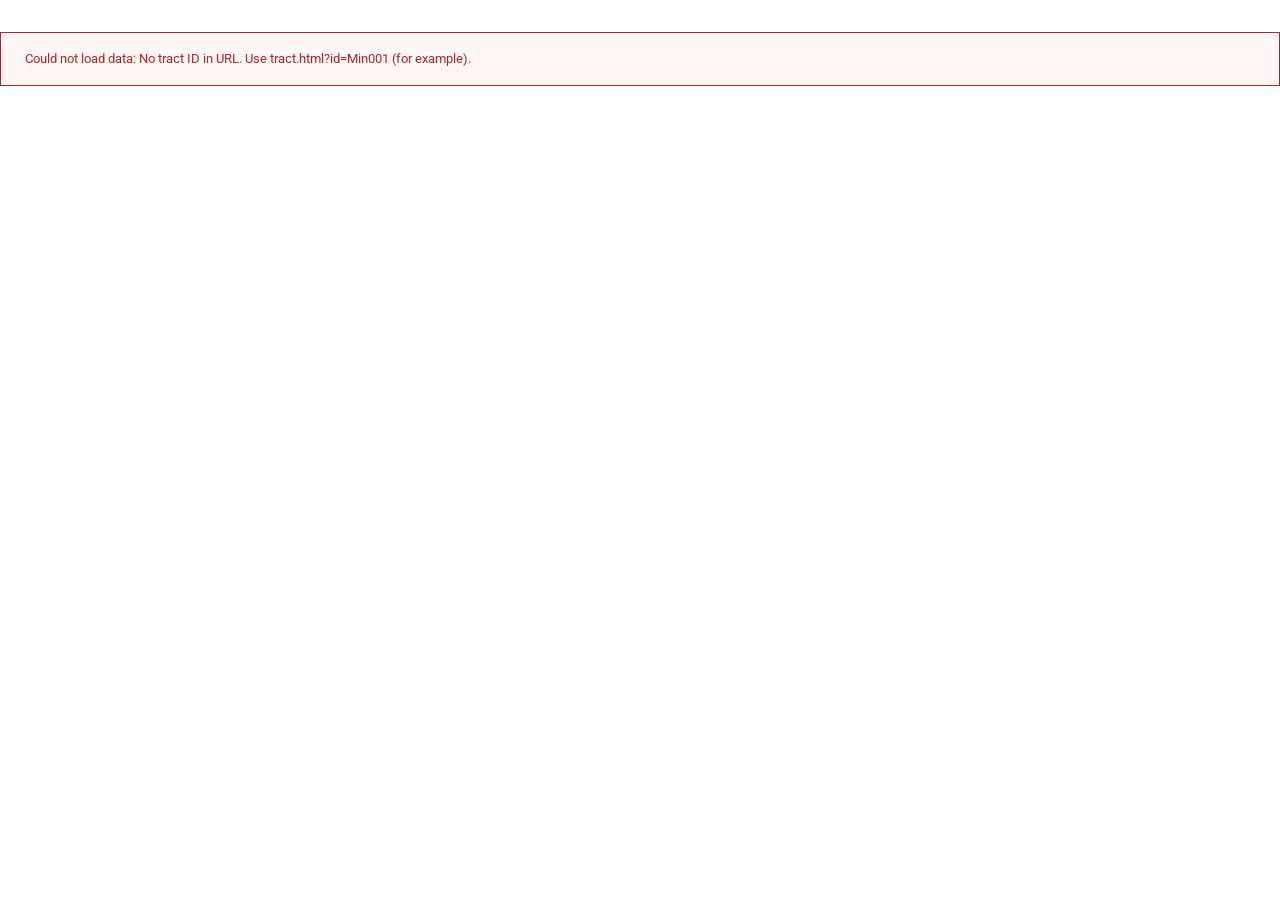
<file: site/tract.html>
<!doctype html>
<html lang="en">
<head>
  <meta charset="utf-8" />
  <meta name="viewport" content="width=device-width,initial-scale=1" />
  <title>Tract — WAB Package 1.0</title>
  <meta name="robots" content="noindex,nofollow" />
  <!-- Open Graph (LinkedIn, Facebook) -->
  <meta property="og:type" content="website" />
  <meta property="og:site_name" content="WAB Package 1.0" />
  <meta property="og:title" content="Tract Detail · WAB Package 1.0" />
  <meta property="og:description" content="A curated mineral and ORRI package across four Anadarko Basin counties — Caddo, Custer, Roger Mills, Washita. 87 tracts. Offered by GBK International Group and TPC Minerals." />
  <meta property="og:url" content="https://wab-version-ver-1.netlify.app/tract.html" />
  <meta property="og:image" content="https://wab-version-ver-1.netlify.app/assets/og-image.png?v=2026-05-22-27" />
  <meta property="og:image:secure_url" content="https://wab-version-ver-1.netlify.app/assets/og-image.png?v=2026-05-22-27" />
  <meta property="og:image:type" content="image/png" />
  <meta property="og:image:width" content="1200" />
  <meta property="og:image:height" content="630" />
  <meta property="og:image:alt" content="Oklahoma map highlighting the four counties in the WAB Package 1.0 footprint" />

  <!-- Twitter Card -->
  <meta name="twitter:card" content="summary_large_image" />
  <meta name="twitter:title" content="Tract Detail · WAB Package 1.0" />
  <meta name="twitter:description" content="A curated mineral and ORRI package across four Anadarko Basin counties — Caddo, Custer, Roger Mills, Washita. 87 tracts. Offered by GBK International Group and TPC Minerals." />
  <meta name="twitter:image" content="https://wab-version-ver-1.netlify.app/assets/og-image.png?v=2026-05-22-27" />
  <meta name="twitter:image:alt" content="Oklahoma map highlighting the four counties in the WAB Package 1.0 footprint" />

  <meta name="description" content="A curated mineral and ORRI package across four Anadarko Basin counties — Caddo, Custer, Roger Mills, Washita. 87 tracts. Offered by GBK International Group and TPC Minerals." />

  <link rel="preconnect" href="https://fonts.googleapis.com" />
  <link rel="preconnect" href="https://fonts.gstatic.com" crossorigin />
  <link rel="stylesheet" href="https://fonts.googleapis.com/css2?family=Roboto+Slab:wght@400;500;700&family=Roboto:wght@400;500;700&display=swap" />

  <link rel="stylesheet" href="styles.css?v=2026-05-22-27" />
</head>

<body data-page="tract">

  <header class="site-header">
    <div class="container site-header__inner">
      <div class="wordmark">
        <span class="wordmark__primary">Oklahoma Minerals</span>
        <span class="wordmark__secondary">WAB Package 1.0</span>
      </div>
      <nav class="site-nav" aria-label="Primary">
        <a href="index.html">Overview</a>
        <a href="map.html">Map</a>
        <a href="tracts.html">Tracts</a>
        <a href="activity.html">Activity</a>
        <a href="townships.html">Coverage</a>
        <a href="wells.html">Wells</a>
      </nav>
    </div>
  </header>

  <main>
    <!-- Tract header -->
    <section class="container hero hero--compact">
      <div class="hero__eyebrow" data-text="tract-eyebrow">Tract</div>
      <h1 class="hero__title hero__title--compact" data-text="tract-title">—</h1>
      <p class="hero__subtitle" data-text="tract-subtitle">—</p>
    </section>

    <!-- Tract summary metrics -->
    <section class="container section--tight">
      <div class="metrics tract-summary" data-tract-summary>
        <!-- populated by JS based on tract type -->
      </div>
    </section>

    <!-- Regulatory + documentation card -->
    <section class="container section--tight" data-regulatory-section hidden>
      <div class="section-heading">Regulatory &amp; documentation</div>
      <dl class="kv-card" data-regulatory-card>
        <!-- populated by JS -->
      </dl>
    </section>

    <!-- Cross-links: other tracts in same section -->
    <section class="container section--tight" data-cross-links-section hidden>
      <div class="section-heading">Other tracts in this section</div>
      <ul class="cross-link-list" data-cross-link-list></ul>
    </section>

    <!-- Activity: Wells -->
    <section class="container section--tight">
      <article class="activity-section">
        <div class="activity-section__header">
          <h2 class="activity-section__title">Wells <span class="activity-section__count" data-count="wells">0</span></h2>
        </div>
        <div class="activity-section__body" data-activity="wells">
          <p class="activity-section__empty">Loading…</p>
        </div>
      </article>
    </section>

    <!-- Activity: Permits -->
    <section class="container section--tight">
      <article class="activity-section">
        <div class="activity-section__header">
          <h2 class="activity-section__title">OCC / BLM permits <span class="activity-section__count" data-count="permits">0</span></h2>
        </div>
        <div class="activity-section__body" data-activity="permits">
          <p class="activity-section__empty">Loading…</p>
        </div>
      </article>
    </section>

    <!-- Activity: Completions -->
    <section class="container section--tight">
      <article class="activity-section">
        <div class="activity-section__header">
          <h2 class="activity-section__title">Completions <span class="activity-section__count" data-count="completions">0</span></h2>
        </div>
        <div class="activity-section__body" data-activity="completions">
          <p class="activity-section__empty">Loading…</p>
        </div>
      </article>
    </section>

    <!-- Activity: Production -->
    <section class="container section--tight">
      <article class="activity-section">
        <div class="activity-section__header">
          <h2 class="activity-section__title">Producing leases touching this section <span class="activity-section__count" data-count="production">0</span></h2>
        </div>
        <p class="activity-section__disclaimer">
          <em>Gross production from leases touching this section, not net to the tract owner. Decimal-interest math is out of scope for this data room.</em>
        </p>
        <div class="activity-section__body" data-activity="production">
          <p class="activity-section__empty">Loading…</p>
        </div>
      </article>
    </section>

    <!-- Activity: Leasing -->
    <section class="container section--tight">
      <article class="activity-section">
        <div class="activity-section__header">
          <h2 class="activity-section__title">Recent leasing activity <span class="activity-section__count" data-count="leasing">0</span></h2>
        </div>
        <div class="activity-section__body" data-activity="leasing">
          <p class="activity-section__empty">Loading…</p>
        </div>
      </article>
    </section>

    <!-- Activity: Regulatory -->
    <section class="container section--tight">
      <article class="activity-section">
        <div class="activity-section__header">
          <h2 class="activity-section__title">OCC regulatory activity <span class="activity-section__count" data-count="regulatory">0</span></h2>
        </div>
        <div class="activity-section__body" data-activity="regulatory">
          <p class="activity-section__empty">Loading…</p>
        </div>
      </article>
    </section>

    <!-- Back link -->
    <section class="container section--tight">
      <div class="cta-row">
        <a href="tracts.html" class="cta">&larr; Back to tract list</a>
      </div>
    </section>
  </main>

  <footer class="site-footer">
    <div class="container site-footer__row">
      <div class="site-footer__brand">
        GBK International Group, Ltd &middot; TPC Minerals, LLC
      </div>
      <div class="site-footer__meta">
        Data as of <span data-text="data-asof">—</span> &middot;
        Inventory: <span data-text="inventory-file">—</span> &middot;
        Oseberg: <span data-text="oseberg-folder">—</span>
      </div>
    </div>
  </footer>

  <script src="app.js?v=2026-05-22-27"></script>
  <script>
    if (window.wab) { window.wab.initTract(); }
  </script>
</body>
</html>
</file>
<file: site/styles.css>
/*
 * WAB Package 1.0 — front-end styles
 *
 * Plain CSS, no preprocessor, no compile step.
 * Palette: maroon accent (mirrors live oklahomaminerals.com brand thread)
 *          executed with restrained McKinsey-publication aesthetic.
 * See CLAUDE.md §8 for the design system.
 */

/* ------------------------------------------------------------------------- */
/* Design tokens                                                              */
/* ------------------------------------------------------------------------- */

:root {
  /* Palette */
  --color-maroon: #9b2c31;
  --color-maroon-dark: #7a2126;
  --color-bg: #ffffff;
  --color-bg-alt: #fafaf8;
  --color-text: #222222;
  --color-text-secondary: #54595f;
  --color-text-muted: #7a7a7a;
  --color-hairline: #e5e5e0;
  --color-hairline-strong: #c7c7c0;
  --color-up: #2f6e3f;
  --color-down: #9b2c31;
  --color-flat: #7a7a7a;

  /* Typography */
  --font-serif: "Roboto Slab", Georgia, "Times New Roman", serif;
  --font-sans: "Roboto", -apple-system, BlinkMacSystemFont, "Helvetica Neue",
    Arial, sans-serif;

  /* Spacing scale (8 px base, doubled) */
  --space-1: 4px;
  --space-2: 8px;
  --space-3: 16px;
  --space-4: 24px;
  --space-5: 32px;
  --space-6: 48px;
  --space-7: 64px;
  --space-8: 96px;

  /* Layout */
  --content-max: 1100px;
  --content-pad: var(--space-5);
}

/* ------------------------------------------------------------------------- */
/* Reset                                                                      */
/* ------------------------------------------------------------------------- */

*,
*::before,
*::after {
  box-sizing: border-box;
}

html {
  -webkit-text-size-adjust: 100%;
  text-rendering: optimizeLegibility;
}

body {
  margin: 0;
  font-family: var(--font-sans);
  font-size: 15px;
  line-height: 1.55;
  color: var(--color-text);
  background: var(--color-bg);
  font-variant-numeric: tabular-nums;
  -webkit-font-smoothing: antialiased;
  -moz-osx-font-smoothing: grayscale;
}

h1, h2, h3, h4, h5, h6 {
  margin: 0;
  font-family: var(--font-serif);
  font-weight: 500;
  line-height: 1.2;
  color: var(--color-text);
}

p {
  margin: 0;
}

a {
  color: var(--color-maroon);
  text-decoration: none;
  border-bottom: 1px solid transparent;
  transition: border-color 120ms ease-out;
}

a:hover {
  border-bottom-color: var(--color-maroon);
}

a:focus-visible {
  outline: 2px solid var(--color-maroon);
  outline-offset: 2px;
  border-radius: 1px;
}

button {
  font: inherit;
  cursor: pointer;
}

ul, ol {
  margin: 0;
  padding: 0;
  list-style: none;
}

/* ------------------------------------------------------------------------- */
/* Layout primitives                                                          */
/* ------------------------------------------------------------------------- */

.container {
  max-width: var(--content-max);
  margin: 0 auto;
  padding-left: var(--content-pad);
  padding-right: var(--content-pad);
}

/* Pages with wide data tables get a wider content area so the table can
   breathe without horizontal scroll. The hero subtitle has its own
   narrower max-width (760px) so the prose at the top of the page doesn't
   sprawl awkwardly when the container widens. */
[data-page="tracts"] .container,
[data-page="wells"] .container,
[data-page="activity"] .container {
  max-width: min(1400px, calc(100vw - 32px));
}

.section {
  padding-top: var(--space-7);
  padding-bottom: var(--space-7);
}

.section--tight {
  padding-top: var(--space-5);
  padding-bottom: var(--space-5);
}

.section--alt {
  background: var(--color-bg-alt);
  border-top: 1px solid var(--color-hairline);
  border-bottom: 1px solid var(--color-hairline);
}

/* ------------------------------------------------------------------------- */
/* Header / nav                                                               */
/* ------------------------------------------------------------------------- */

.site-header {
  border-bottom: 1px solid var(--color-maroon);
  background: var(--color-bg);
}

.site-header__inner {
  display: flex;
  align-items: baseline;
  justify-content: space-between;
  padding-top: var(--space-4);
  padding-bottom: var(--space-4);
  gap: var(--space-5);
  flex-wrap: wrap;
}

.wordmark {
  font-family: var(--font-serif);
  font-weight: 500;
  font-size: 18px;
  line-height: 1.1;
  letter-spacing: 0.02em;
  color: var(--color-text);
}

.wordmark__primary {
  text-transform: uppercase;
  letter-spacing: 0.14em;
  font-size: 13px;
  color: var(--color-text-secondary);
  display: block;
  font-weight: 400;
}

.wordmark__secondary {
  display: block;
  margin-top: 2px;
  font-size: 22px;
  font-weight: 700;
  color: var(--color-maroon);
  letter-spacing: 0.02em;
}

.site-nav {
  display: flex;
  gap: var(--space-5);
  font-size: 13px;
  text-transform: uppercase;
  letter-spacing: 0.12em;
}

.site-nav a {
  color: var(--color-text-secondary);
  font-weight: 500;
}

.site-nav a.is-current {
  color: var(--color-maroon);
  border-bottom: 1px solid var(--color-maroon);
}

/* ------------------------------------------------------------------------- */
/* Hero                                                                       */
/* ------------------------------------------------------------------------- */

.hero {
  padding-top: var(--space-7);
  padding-bottom: var(--space-6);
}

.hero__eyebrow {
  font-size: 11px;
  text-transform: uppercase;
  letter-spacing: 0.18em;
  color: var(--color-maroon);
  font-weight: 500;
  margin-bottom: var(--space-3);
}

.hero__title {
  font-size: 44px;
  font-weight: 500;
  letter-spacing: -0.01em;
  line-height: 1.1;
  margin-bottom: var(--space-3);
}

.hero__subtitle {
  font-family: var(--font-sans);
  font-size: 17px;
  color: var(--color-text-secondary);
  max-width: 760px;
  line-height: 1.6;
}

/* ------------------------------------------------------------------------- */
/* Big-number metrics                                                         */
/* ------------------------------------------------------------------------- */

.metrics {
  display: grid;
  grid-template-columns: repeat(6, 1fr);
  gap: var(--space-5) var(--space-4);
  align-items: start;
}

.metrics--five {
  grid-template-columns: repeat(5, 1fr);
}

@media (max-width: 900px) {
  .metrics,
  .metrics--five {
    grid-template-columns: repeat(3, 1fr);
  }
}

@media (max-width: 540px) {
  .metrics,
  .metrics--five {
    grid-template-columns: repeat(2, 1fr);
  }
}

.metric {
  padding-top: var(--space-3);
  border-top: 1px solid var(--color-maroon);
  display: flex;
  flex-direction: column;
  gap: var(--space-2);
}

.metric__value {
  font-family: var(--font-serif);
  font-size: 40px;
  font-weight: 500;
  line-height: 1;
  color: var(--color-text);
  display: block;
}

.metric__label {
  font-size: 10.5px;
  text-transform: uppercase;
  letter-spacing: 0.14em;
  color: var(--color-text-secondary);
  font-weight: 500;
}

.metric__sub {
  margin: var(--space-2) 0 0;
  padding-top: var(--space-2);
  border-top: 1px solid var(--color-hairline);
  display: flex;
  flex-direction: column;
  gap: 4px;
  font-size: 12px;
}

.metric__sub-row {
  display: flex;
  justify-content: space-between;
  align-items: baseline;
}

.metric__sub dt {
  text-transform: uppercase;
  letter-spacing: 0.1em;
  font-size: 10.5px;
  color: var(--color-text-secondary);
  font-weight: 500;
  margin: 0;
}

.metric__sub dd {
  margin: 0;
  font-variant-numeric: tabular-nums;
  font-weight: 500;
  color: var(--color-text);
}

/* ------------------------------------------------------------------------- */
/* Key investment highlights (4-card grid)                                    */
/* ------------------------------------------------------------------------- */

.highlights {
  display: grid;
  grid-template-columns: repeat(4, 1fr);
  gap: var(--space-4);
  align-items: stretch;
}

@media (max-width: 1024px) {
  .highlights {
    grid-template-columns: repeat(2, 1fr);
  }
}

@media (max-width: 540px) {
  .highlights {
    grid-template-columns: 1fr;
  }
}

.highlight-card {
  display: flex;
  flex-direction: column;
  gap: var(--space-3);
  padding: var(--space-4) var(--space-4) var(--space-4) var(--space-4);
  background: var(--color-bg);
  border: 1px solid var(--color-hairline);
  border-left: 3px solid var(--color-maroon);
}

.highlight-card__number {
  font-family: var(--font-sans);
  font-size: 11px;
  font-weight: 500;
  text-transform: uppercase;
  letter-spacing: 0.18em;
  color: var(--color-maroon);
  font-variant-numeric: tabular-nums;
}

.highlight-card__title {
  font-family: var(--font-serif);
  font-size: 17px;
  font-weight: 500;
  line-height: 1.25;
  color: var(--color-text);
  margin: 0;
}

.highlight-card__body {
  font-size: 14px;
  line-height: 1.6;
  color: var(--color-text-secondary);
  margin: 0;
}

.highlight-card__body strong {
  color: var(--color-text);
  font-weight: 500;
}

/* ------------------------------------------------------------------------- */
/* Section heading                                                            */
/* ------------------------------------------------------------------------- */

.section-heading {
  font-family: var(--font-sans);
  font-size: 11px;
  text-transform: uppercase;
  letter-spacing: 0.18em;
  color: var(--color-text-secondary);
  font-weight: 500;
  margin-bottom: var(--space-4);
  padding-bottom: var(--space-2);
  border-bottom: 1px solid var(--color-hairline);
}

/* ------------------------------------------------------------------------- */
/* Price block                                                                */
/* ------------------------------------------------------------------------- */

.price-block {
  display: grid;
  grid-template-columns: 1fr 1fr;
  gap: var(--space-5);
}

@media (max-width: 540px) {
  .price-block {
    grid-template-columns: 1fr;
  }
}

.price {
  border-top: 1px solid var(--color-maroon);
  padding-top: var(--space-3);
}

.price__commodity {
  font-size: 10.5px;
  text-transform: uppercase;
  letter-spacing: 0.14em;
  color: var(--color-text-secondary);
  font-weight: 500;
  margin-bottom: var(--space-2);
}

.price__close {
  font-family: var(--font-serif);
  font-size: 32px;
  font-weight: 500;
  letter-spacing: -0.01em;
  line-height: 1;
  margin-bottom: var(--space-2);
}

.price__unit {
  font-size: 12px;
  color: var(--color-text-muted);
  font-weight: 400;
  letter-spacing: 0;
  margin-left: var(--space-1);
}

.price__delta {
  font-size: 13px;
  font-weight: 500;
}

.price__delta.delta-up { color: var(--color-up); }
.price__delta.delta-down { color: var(--color-down); }
.price__delta.delta-flat { color: var(--color-flat); }

.price__asof {
  margin-top: var(--space-2);
  font-size: 11px;
  text-transform: uppercase;
  letter-spacing: 0.12em;
  color: var(--color-text-muted);
}

/* ------------------------------------------------------------------------- */
/* Activity summary                                                           */
/* ------------------------------------------------------------------------- */

.activity-grid {
  display: grid;
  grid-template-columns: repeat(4, 1fr);
  gap: var(--space-5) var(--space-4);
}

@media (max-width: 900px) {
  .activity-grid {
    grid-template-columns: repeat(2, 1fr);
  }
}

.activity-card {
  border-top: 1px solid var(--color-hairline-strong);
  padding-top: var(--space-3);
}

.activity-card__value {
  font-family: var(--font-serif);
  font-size: 32px;
  font-weight: 500;
  display: block;
  margin-bottom: var(--space-1);
}

.activity-card__label {
  font-size: 10.5px;
  text-transform: uppercase;
  letter-spacing: 0.14em;
  color: var(--color-text-secondary);
  font-weight: 500;
}

/* ------------------------------------------------------------------------- */
/* Process narrative                                                          */
/* ------------------------------------------------------------------------- */

.narrative {
  max-width: 760px;
  font-size: 16px;
  line-height: 1.7;
  color: var(--color-text);
}

.narrative p + p {
  margin-top: var(--space-3);
}

.cta-row {
  margin-top: var(--space-5);
  display: flex;
  gap: var(--space-4);
  flex-wrap: wrap;
}

.cta {
  display: inline-flex;
  align-items: center;
  font-family: var(--font-sans);
  font-size: 12px;
  text-transform: uppercase;
  letter-spacing: 0.18em;
  font-weight: 500;
  color: var(--color-maroon);
  padding: var(--space-3) var(--space-4);
  border: 1px solid var(--color-maroon);
  background: var(--color-bg);
  transition: background 120ms ease-out, color 120ms ease-out;
}

.cta:hover {
  background: var(--color-maroon);
  color: var(--color-bg);
  border-bottom-color: var(--color-maroon);
}

/* ------------------------------------------------------------------------- */
/* Footer                                                                     */
/* ------------------------------------------------------------------------- */

.site-footer {
  margin-top: var(--space-8);
  padding-top: var(--space-5);
  padding-bottom: var(--space-5);
  border-top: 1px solid var(--color-hairline);
  font-size: 12px;
  color: var(--color-text-muted);
}

.site-footer__row {
  display: flex;
  flex-wrap: wrap;
  gap: var(--space-5);
  justify-content: space-between;
  align-items: flex-start;
}

.site-footer__brand {
  font-family: var(--font-serif);
  font-weight: 500;
  color: var(--color-text-secondary);
}

.site-footer__meta {
  font-variant-numeric: tabular-nums;
}

.site-footer__meta span {
  color: var(--color-text);
  font-weight: 500;
}

/* ------------------------------------------------------------------------- */
/* Hero compact (for the Tracts page)                                         */
/* ------------------------------------------------------------------------- */

.hero--compact {
  padding-top: var(--space-6);
  padding-bottom: var(--space-4);
}

.hero__title--compact {
  font-size: 32px;
}

/* ------------------------------------------------------------------------- */
/* Filter bar                                                                 */
/* ------------------------------------------------------------------------- */

.filter-bar {
  display: flex;
  flex-wrap: wrap;
  gap: var(--space-3) var(--space-4);
  align-items: flex-end;
  padding-top: var(--space-3);
  padding-bottom: var(--space-3);
  border-top: 1px solid var(--color-hairline);
  border-bottom: 1px solid var(--color-hairline);
}

.filter-bar__field {
  display: flex;
  flex-direction: column;
  gap: 4px;
  min-width: 140px;
}

.filter-bar__field--search {
  flex: 1 1 240px;
  min-width: 200px;
}

.filter-bar__label {
  font-size: 10.5px;
  text-transform: uppercase;
  letter-spacing: 0.12em;
  color: var(--color-text-secondary);
  font-weight: 500;
}

.filter-bar select,
.filter-bar input[type="search"] {
  font: 14px var(--font-sans);
  color: var(--color-text);
  background: var(--color-bg);
  border: 1px solid var(--color-hairline-strong);
  padding: 8px 10px;
  border-radius: 0;
  appearance: none;
  -webkit-appearance: none;
  cursor: pointer;
  font-variant-numeric: tabular-nums;
}

.filter-bar input[type="search"] {
  cursor: text;
}

.filter-bar select:focus,
.filter-bar input[type="search"]:focus {
  outline: 2px solid var(--color-maroon);
  outline-offset: -1px;
}

.filter-bar select {
  background-image: url("data:image/svg+xml;utf8,<svg xmlns='http://www.w3.org/2000/svg' width='10' height='6' viewBox='0 0 10 6'><path d='M0 0l5 6 5-6z' fill='%239b2c31'/></svg>");
  background-repeat: no-repeat;
  background-position: right 10px center;
  padding-right: 28px;
}

.filter-bar__reset {
  font: 12px var(--font-sans);
  text-transform: uppercase;
  letter-spacing: 0.14em;
  color: var(--color-text-secondary);
  background: transparent;
  border: 1px solid var(--color-hairline-strong);
  padding: 9px 14px;
  cursor: pointer;
  transition: color 120ms ease-out, border-color 120ms ease-out;
}

.filter-bar__field--toggle {
  align-self: flex-end;
}

.toggle {
  display: inline-flex;
  align-items: center;
  gap: var(--space-2);
  font-size: 13px;
  color: var(--color-text);
  border: 1px solid var(--color-hairline-strong);
  padding: 8px 12px;
  cursor: pointer;
  user-select: none;
}

.toggle input[type="checkbox"] {
  appearance: none;
  -webkit-appearance: none;
  width: 14px;
  height: 14px;
  border: 1px solid var(--color-hairline-strong);
  background: var(--color-bg);
  cursor: pointer;
  flex-shrink: 0;
  position: relative;
}

.toggle input[type="checkbox"]:checked {
  background: var(--color-maroon);
  border-color: var(--color-maroon);
}

.toggle input[type="checkbox"]:checked::after {
  content: "";
  position: absolute;
  left: 3px;
  top: 0;
  width: 4px;
  height: 8px;
  border: solid white;
  border-width: 0 2px 2px 0;
  transform: rotate(45deg);
}

.loading-note {
  margin: var(--space-3) 0 0;
  font-size: 12px;
  color: var(--color-text-muted);
  font-style: italic;
}

.filter-bar__reset:hover {
  color: var(--color-maroon);
  border-color: var(--color-maroon);
}

/* Primary action sitting next to Reset — same outline metric as the reset
   button, but in maroon to signal "this is the useful affordance here." */
.filter-bar__download {
  font: 12px var(--font-sans);
  text-transform: uppercase;
  letter-spacing: 0.14em;
  color: var(--color-maroon);
  background: var(--color-bg);
  border: 1px solid var(--color-maroon);
  padding: 9px 14px;
  cursor: pointer;
  display: inline-flex;
  align-items: center;
  gap: 8px;
  transition: background 120ms ease-out, color 120ms ease-out;
  font-weight: 500;
}

.filter-bar__download:hover,
.filter-bar__download:focus-visible {
  background: var(--color-maroon);
  color: var(--color-bg);
  outline: none;
}

.filter-bar__download:disabled {
  opacity: 0.4;
  cursor: not-allowed;
  background: var(--color-bg);
  color: var(--color-maroon);
}

.filter-bar__download-icon {
  font-size: 14px;
  line-height: 1;
  letter-spacing: 0;
}

.filter-bar__download-count {
  font-weight: 400;
  letter-spacing: 0;
  text-transform: none;
  font-size: 11px;
  opacity: 0.8;
}

.filter-bar__download-count:empty {
  display: none;
}

/* ------------------------------------------------------------------------- */
/* Orientation charts (tracts page)                                           */
/* ------------------------------------------------------------------------- */

.charts-row {
  display: grid;
  grid-template-columns: repeat(3, 1fr);
  gap: var(--space-4);
  margin-top: var(--space-4);
}

@media (max-width: 900px) {
  .charts-row {
    grid-template-columns: 1fr;
  }
}

.chart-card {
  border: 1px solid var(--color-hairline);
  border-top: 2px solid var(--color-maroon);
  padding: var(--space-4);
  background: var(--color-bg);
}

.chart-card__title {
  font-family: var(--font-sans);
  font-size: 11px;
  text-transform: uppercase;
  letter-spacing: 0.14em;
  color: var(--color-text-secondary);
  margin-bottom: var(--space-3);
  font-weight: 500;
}

.chart-card__canvas-wrap {
  position: relative;
  height: 260px;
}

.chart-card__canvas-wrap--donut {
  /* Add center label space; the donut leaves a hole in the middle */
}

.donut-center {
  position: absolute;
  inset: 0;
  display: flex;
  flex-direction: column;
  align-items: center;
  justify-content: center;
  pointer-events: none;
  text-align: center;
}

.donut-center__value {
  font-family: var(--font-serif);
  font-size: 24px;
  font-weight: 500;
  line-height: 1;
  color: var(--color-text);
  font-variant-numeric: tabular-nums;
}

.donut-center__label {
  font-size: 10px;
  text-transform: uppercase;
  letter-spacing: 0.12em;
  color: var(--color-text-secondary);
  font-weight: 500;
  margin-top: 4px;
}

/* ------------------------------------------------------------------------- */
/* Data table                                                                 */
/* ------------------------------------------------------------------------- */

.tracts-section {
  padding-top: var(--space-4);
  padding-bottom: var(--space-7);
}

.table-wrap {
  overflow-x: auto;
  margin-top: var(--space-4);
}

.data-table {
  width: 100%;
  border-collapse: collapse;
  font-size: 12px;
  font-variant-numeric: tabular-nums;
}

.data-table thead th {
  font-family: var(--font-sans);
  font-size: 10px;
  font-weight: 500;
  text-transform: uppercase;
  letter-spacing: 0.1em;
  color: var(--color-text-secondary);
  text-align: left;
  padding: var(--space-3) 10px var(--space-2);
  border-bottom: 1px solid var(--color-maroon);
  white-space: nowrap;
  vertical-align: bottom;
}

.data-table__th--num {
  text-align: right;
}

.data-table__th--sortable {
  cursor: pointer;
  user-select: none;
  position: relative;
}

.data-table__th--sortable:hover {
  color: var(--color-maroon);
}

.data-table__th--sortable::after {
  content: "";
  display: inline-block;
  width: 0;
  height: 0;
  margin-left: 6px;
  border-left: 4px solid transparent;
  border-right: 4px solid transparent;
  opacity: 0;
  vertical-align: middle;
}

.data-table__th--sortable.is-sorted-asc::after {
  border-bottom: 5px solid var(--color-maroon);
  opacity: 1;
}

.data-table__th--sortable.is-sorted-desc::after {
  border-top: 5px solid var(--color-maroon);
  opacity: 1;
}

.data-table tbody td {
  padding: 10px 10px;
  border-bottom: 1px solid var(--color-hairline);
  vertical-align: top;
  color: var(--color-text);
  font-weight: 400;
}

.data-table tbody tr:hover td {
  background: var(--color-bg-alt);
}

.data-table__cell--num {
  text-align: right;
  white-space: nowrap;
}

.data-table__cell--id {
  font-weight: 500;
  white-space: nowrap;
}

.data-table__cell--id a {
  color: var(--color-maroon);
  border-bottom: 1px solid transparent;
}

.data-table__cell--id a:hover {
  border-bottom-color: var(--color-maroon);
}

.data-table__cell--str {
  font-variant-numeric: tabular-nums;
  white-space: nowrap;
  color: var(--color-text);
}

.data-table__cell--muted {
  color: var(--color-text-muted);
}

.data-table__cell--subline {
  font-size: 10px;
  color: var(--color-text-muted);
  font-weight: 400;
  margin-top: 2px;
  letter-spacing: 0.02em;
}

.data-table__cell--notes {
  font-size: 11px;
  color: var(--color-text-secondary);
  max-width: 260px;
  min-width: 160px;
  white-space: normal;
  line-height: 1.4;
}

/* ------------------------------------------------------------------------- */
/* REG badge (small inline indicator next to status pill on tracts list)      */
/* ------------------------------------------------------------------------- */

.data-table__cell--status {
  white-space: nowrap;
}

.pill-link {
  border-bottom: none !important;
  display: inline-block;
  vertical-align: middle;
}

.pill-link:hover .pill {
  background: var(--color-maroon);
  color: var(--color-bg);
}

.reg-badge {
  display: inline-block;
  margin-left: var(--space-2);
  font-family: var(--font-sans);
  font-size: 10px;
  font-weight: 500;
  letter-spacing: 0.02em;
  padding: 2px 6px;
  border: 1px solid var(--color-maroon);
  color: var(--color-maroon);
  text-decoration: none;
  vertical-align: middle;
  background: var(--color-bg);
  white-space: nowrap;
}

a.reg-badge {
  cursor: pointer;
  border-bottom: 1px solid var(--color-maroon);
}

a.reg-badge:hover {
  background: var(--color-maroon);
  color: var(--color-bg);
}

.reg-badge__arrow {
  display: inline-block;
  margin-left: 3px;
  font-weight: 400;
}

/* Tract-detail "Regulatory & documentation" key-value card */
.kv-card {
  display: grid;
  grid-template-columns: auto 1fr;
  gap: var(--space-2) var(--space-4);
  margin: 0;
  padding: var(--space-4);
  border: 1px solid var(--color-hairline);
  border-left: 3px solid var(--color-maroon);
  background: var(--color-bg);
  align-items: baseline;
}

.kv-card dt {
  font-size: 10.5px;
  text-transform: uppercase;
  letter-spacing: 0.14em;
  color: var(--color-text-secondary);
  font-weight: 500;
  margin: 0;
  white-space: nowrap;
}

.kv-card dd {
  margin: 0;
  font-size: 14px;
  color: var(--color-text);
  line-height: 1.5;
}

/* ------------------------------------------------------------------------- */
/* Status pills (monochrome outline per CLAUDE.md §8)                          */
/* ------------------------------------------------------------------------- */

.pill {
  display: inline-block;
  font-family: var(--font-sans);
  font-size: 10.5px;
  text-transform: uppercase;
  letter-spacing: 0.1em;
  font-weight: 500;
  padding: 2px 8px;
  border: 1px solid currentColor;
  background: transparent;
  border-radius: 9999px;
  white-space: nowrap;
}

.pill--hbp,
.pill--leased {
  color: var(--color-up);   /* productive / committed = green-ish */
}

.pill--non-producing,
.pill--pending {
  color: var(--color-maroon);  /* attention / activity-pending = maroon */
}

.pill--open {
  color: var(--color-text-secondary);  /* available = neutral */
}

.pill--other {
  color: var(--color-text-muted);
}

/* ------------------------------------------------------------------------- */
/* Empty state                                                                */
/* ------------------------------------------------------------------------- */

.empty-state {
  padding: var(--space-7) var(--space-4);
  text-align: center;
  font-size: 14px;
  color: var(--color-text-muted);
  border-top: 1px solid var(--color-hairline);
  border-bottom: 1px solid var(--color-hairline);
}

/* ------------------------------------------------------------------------- */
/* Tract detail page                                                          */
/* ------------------------------------------------------------------------- */

.tract-summary {
  /* Same as .metrics, but auto-flowing — number of fields varies by type */
  display: grid;
  grid-template-columns: repeat(auto-fit, minmax(140px, 1fr));
  gap: var(--space-5) var(--space-4);
  align-items: start;
}

.cross-link-list {
  list-style: none;
  margin: 0;
  padding: 0;
  display: flex;
  flex-direction: column;
  gap: var(--space-2);
  font-size: 14px;
}

.cross-link-list li {
  display: flex;
  align-items: baseline;
  gap: var(--space-3);
  padding: var(--space-2) 0;
  border-bottom: 1px solid var(--color-hairline);
}

.cross-link-list li:last-child {
  border-bottom: none;
}

.cross-link-list__id {
  font-weight: 500;
  color: var(--color-maroon);
  min-width: 70px;
}

.cross-link-list__id a {
  color: var(--color-maroon);
  border-bottom: 1px solid transparent;
}

.cross-link-list__id a:hover {
  border-bottom-color: var(--color-maroon);
}

.cross-link-list__detail {
  color: var(--color-text-secondary);
  font-size: 13px;
}

/* Activity sections */

.activity-section {
  margin-top: var(--space-6);
}

.activity-section__header {
  display: flex;
  align-items: baseline;
  justify-content: space-between;
  border-bottom: 1px solid var(--color-maroon);
  padding-bottom: var(--space-2);
  margin-bottom: var(--space-4);
}

.activity-section__title {
  font-family: var(--font-sans);
  font-size: 13px;
  text-transform: uppercase;
  letter-spacing: 0.16em;
  color: var(--color-text);
  font-weight: 500;
  margin: 0;
}

.activity-section__count {
  display: inline-block;
  margin-left: var(--space-2);
  font-variant-numeric: tabular-nums;
  color: var(--color-maroon);
  font-weight: 500;
}

.activity-section__empty {
  margin: 0;
  padding: var(--space-3) 0;
  color: var(--color-text-muted);
  font-size: 14px;
  font-style: italic;
}

.activity-section__disclaimer {
  margin: 0 0 var(--space-4) 0;
  color: var(--color-text-muted);
  font-size: 12px;
}

.activity-section__show-all {
  margin-top: var(--space-3);
  background: transparent;
  border: none;
  padding: var(--space-2) 0;
  font-family: var(--font-sans);
  font-size: 11px;
  text-transform: uppercase;
  letter-spacing: 0.14em;
  font-weight: 500;
  color: var(--color-maroon);
  cursor: pointer;
}

.activity-section__show-all:hover {
  border-bottom: 1px solid var(--color-maroon);
}

/* Lock icon for "requires login" Oseberg URLs */
.lock-icon {
  display: inline-block;
  width: 10px;
  height: 12px;
  margin-left: 4px;
  vertical-align: -1px;
  fill: var(--color-text-muted);
}

/* Outgoing-link arrow */
.ext-arrow {
  display: inline-block;
  margin-left: 3px;
  color: var(--color-maroon);
}

/* Production summary cards */

.production-cards {
  display: grid;
  grid-template-columns: repeat(auto-fit, minmax(320px, 1fr));
  gap: var(--space-4);
}

.production-card {
  border: 1px solid var(--color-hairline);
  border-top: 2px solid var(--color-maroon);
  padding: var(--space-4);
  background: var(--color-bg);
}

.production-card__header {
  display: flex;
  align-items: baseline;
  justify-content: space-between;
  gap: var(--space-3);
  margin-bottom: var(--space-3);
}

.production-card__title {
  font-family: var(--font-serif);
  font-size: 18px;
  font-weight: 500;
  line-height: 1.2;
  margin: 0;
}

.production-card__operator {
  margin-top: 2px;
  font-size: 12px;
  color: var(--color-text-secondary);
  font-weight: 400;
}

.production-card__big {
  display: grid;
  grid-template-columns: 1fr 1fr;
  gap: var(--space-3) var(--space-4);
  padding: var(--space-3) 0;
  border-top: 1px solid var(--color-hairline);
}

.production-card__big-value {
  font-family: var(--font-serif);
  font-size: 22px;
  font-weight: 500;
  line-height: 1.1;
  font-variant-numeric: tabular-nums;
  display: block;
  margin-bottom: 2px;
}

.production-card__big-label {
  font-size: 10.5px;
  text-transform: uppercase;
  letter-spacing: 0.12em;
  color: var(--color-text-secondary);
  font-weight: 500;
}

.production-card__rows {
  padding-top: var(--space-3);
  border-top: 1px solid var(--color-hairline);
  display: flex;
  flex-direction: column;
  gap: 4px;
  font-size: 13px;
}

.production-card__row {
  display: flex;
  justify-content: space-between;
  align-items: baseline;
}

.production-card__row dt {
  text-transform: uppercase;
  letter-spacing: 0.08em;
  font-size: 10.5px;
  color: var(--color-text-secondary);
  font-weight: 500;
  margin: 0;
}

.production-card__row dd {
  margin: 0;
  font-variant-numeric: tabular-nums;
  color: var(--color-text);
  font-weight: 500;
}

/* ------------------------------------------------------------------------- */
/* Township coverage grid (townships.html)                                    */
/* ------------------------------------------------------------------------- */

.townships-section {
  padding-bottom: var(--space-7);
}

.townships-legend {
  display: flex;
  flex-wrap: wrap;
  gap: var(--space-3) var(--space-4);
  align-items: center;
  font-size: 11.5px;
  color: var(--color-text-secondary);
  padding: var(--space-3) 0;
  margin-bottom: var(--space-4);
  border-top: 1px solid var(--color-hairline);
  border-bottom: 1px solid var(--color-hairline);
}

.leg-swatch {
  display: inline-block;
  width: 14px;
  height: 14px;
  border: 1px solid var(--color-hairline-strong);
  margin-right: 6px;
  vertical-align: middle;
}

.leg-swatch--hbp           { background: var(--color-up); border-color: var(--color-up); }
.leg-swatch--leased        { background: #abc8b1; border-color: #abc8b1; }
.leg-swatch--non-producing { background: var(--color-maroon); border-color: var(--color-maroon); }
.leg-swatch--open          { background: var(--color-gray, var(--color-hairline-strong)); border-color: var(--color-text-muted); }
.leg-swatch--empty         { background: var(--color-bg); border-color: var(--color-hairline); }
.leg-swatch--reg-marker    {
  background: var(--color-bg);
  border-color: var(--color-hairline);
  position: relative;
}
.leg-swatch--reg-marker::after {
  content: "";
  position: absolute;
  top: 0;
  right: 0;
  width: 5px;
  height: 5px;
  background: var(--color-maroon);
}

/* Townships grid — multiple township blocks arranged in a responsive grid */
.townships-grid {
  display: grid;
  grid-template-columns: repeat(auto-fill, minmax(280px, 1fr));
  gap: var(--space-5);
}

.township-card {
  border: 1px solid var(--color-hairline);
  border-top: 2px solid var(--color-maroon);
  padding: var(--space-4);
  background: var(--color-bg);
  display: flex;
  flex-direction: column;
  gap: var(--space-3);
}

.township-card__header {
  display: flex;
  align-items: baseline;
  justify-content: space-between;
  gap: var(--space-2);
}

.township-card__title {
  font-family: var(--font-serif);
  font-size: 17px;
  font-weight: 500;
  line-height: 1.2;
  color: var(--color-text);
  margin: 0;
}

.township-card__county {
  font-size: 11px;
  text-transform: uppercase;
  letter-spacing: 0.12em;
  color: var(--color-text-secondary);
}

/* Inner 6×6 PLSS grid */
.twp-grid {
  display: grid;
  grid-template-columns: repeat(6, 1fr);
  gap: 2px;
}

.twp-cell {
  aspect-ratio: 1;
  display: flex;
  flex-direction: column;
  align-items: center;
  justify-content: center;
  font-family: var(--font-sans);
  font-variant-numeric: tabular-nums;
  background: var(--color-bg);
  border: 1px solid var(--color-hairline);
  position: relative;
  user-select: none;
}

/* Owned section cells — clickable, status-coloured */
.twp-cell--owned {
  cursor: pointer;
  border-color: transparent;
}

.twp-cell--owned:hover {
  outline: 2px solid var(--color-maroon);
  outline-offset: -1px;
  z-index: 1;
}

.twp-cell--hbp           { background: var(--color-up);          color: #ffffff; }
.twp-cell--leased        { background: #abc8b1;                  color: var(--color-text); }
.twp-cell--non-producing { background: var(--color-maroon);      color: #ffffff; }
.twp-cell--pending       { background: var(--color-maroon-light, #c4636a); color: #ffffff; }
.twp-cell--open          { background: #e8eaea;                  color: var(--color-text); }
.twp-cell--other         { background: var(--color-hairline-strong); color: var(--color-text); }
.twp-cell--filtered      { opacity: 0.18; cursor: default; }

/* Section number + tract count inside each cell */
.sec-num {
  font-size: 13px;
  font-weight: 500;
  line-height: 1;
}
.sec-count {
  font-size: 9px;
  letter-spacing: 0.05em;
  margin-top: 2px;
  opacity: 0.85;
}

/* Top-right marker indicating regulatory activity on this section */
.twp-cell--has-reg::after {
  content: "";
  position: absolute;
  top: 0;
  right: 0;
  width: 6px;
  height: 6px;
  background: var(--color-maroon);
}

.twp-cell--has-reg.twp-cell--non-producing::after,
.twp-cell--has-reg.twp-cell--pending::after {
  /* If cell is already maroon, draw the marker in a brighter accent */
  background: #ffffff;
}

/* Township footer stats */
.township-card__footer {
  display: flex;
  justify-content: space-between;
  font-size: 11px;
  text-transform: uppercase;
  letter-spacing: 0.1em;
  color: var(--color-text-secondary);
  padding-top: var(--space-2);
  border-top: 1px solid var(--color-hairline);
}

/* Slide-out section detail panel */
.section-panel {
  position: fixed;
  top: 0;
  right: 0;
  width: 460px;
  max-width: 92vw;
  height: 100vh;
  background: var(--color-bg);
  border-left: 1px solid var(--color-hairline);
  box-shadow: -4px 0 16px rgba(0,0,0,0.06);
  z-index: 100;
  overflow-y: auto;
  transform: translateX(0);
  transition: transform 220ms ease-out;
}

.section-panel[hidden] {
  display: block;
  transform: translateX(101%);
  visibility: hidden;
  pointer-events: none;
}

.section-panel__close {
  position: sticky;
  top: 0;
  margin-left: auto;
  display: block;
  background: var(--color-bg);
  border: none;
  font-size: 26px;
  line-height: 1;
  padding: var(--space-3) var(--space-4);
  color: var(--color-text-secondary);
  cursor: pointer;
  z-index: 1;
}

.section-panel__close:hover {
  color: var(--color-maroon);
}

.section-panel__content {
  padding: var(--space-2) var(--space-5) var(--space-6);
}

.section-panel__title {
  font-family: var(--font-serif);
  font-size: 22px;
  font-weight: 500;
  line-height: 1.2;
  margin: 0 0 var(--space-2);
  color: var(--color-text);
}

.section-panel__subtitle {
  font-size: 12px;
  text-transform: uppercase;
  letter-spacing: 0.14em;
  color: var(--color-text-secondary);
  margin: 0 0 var(--space-4);
}

.section-panel__section {
  margin-top: var(--space-5);
}

.section-panel__heading {
  font-family: var(--font-sans);
  font-size: 10.5px;
  text-transform: uppercase;
  letter-spacing: 0.16em;
  font-weight: 500;
  color: var(--color-text-secondary);
  margin: 0 0 var(--space-2);
  padding-bottom: 4px;
  border-bottom: 1px solid var(--color-maroon);
}

.section-panel__list {
  margin: 0;
  padding: 0;
  list-style: none;
  font-size: 13px;
  display: flex;
  flex-direction: column;
  gap: var(--space-2);
}

.section-panel__list li {
  padding: var(--space-2) 0;
  border-bottom: 1px solid var(--color-hairline);
}

.section-panel__list li:last-child {
  border-bottom: none;
}

.section-panel__list-id {
  font-weight: 500;
  color: var(--color-maroon);
  margin-right: var(--space-2);
}

.section-panel__empty {
  font-size: 12px;
  color: var(--color-text-muted);
  font-style: italic;
  margin: var(--space-2) 0 0;
}

.section-panel-backdrop {
  position: fixed;
  inset: 0;
  background: rgba(34, 34, 34, 0.18);
  z-index: 99;
  transition: opacity 200ms ease-out;
}

.section-panel-backdrop[hidden] {
  display: none;
}

/* ------------------------------------------------------------------------- */
/* Wells page (wells.html)                                                    */
/* ------------------------------------------------------------------------- */

/* KPI strip — small horizontal row of headline numbers */
.kpi-strip {
  display: grid;
  grid-template-columns: repeat(6, 1fr);
  gap: var(--space-4);
}

@media (max-width: 900px) {
  .kpi-strip { grid-template-columns: repeat(3, 1fr); }
}
@media (max-width: 540px) {
  .kpi-strip { grid-template-columns: repeat(2, 1fr); }
}

.kpi {
  border-top: 1px solid var(--color-maroon);
  padding-top: var(--space-3);
}

.kpi__value {
  font-family: var(--font-serif);
  font-size: 28px;
  font-weight: 500;
  line-height: 1;
  color: var(--color-text);
  display: block;
  margin-bottom: var(--space-1);
  font-variant-numeric: tabular-nums;
}

.kpi__label {
  font-size: 10.5px;
  text-transform: uppercase;
  letter-spacing: 0.14em;
  color: var(--color-text-secondary);
  font-weight: 500;
}

/* Legend for formation colors */
.wells-legend {
  display: flex;
  flex-wrap: wrap;
  gap: var(--space-3) var(--space-4);
  align-items: center;
  font-size: 11.5px;
  color: var(--color-text-secondary);
  padding: var(--space-3) 0;
  margin-bottom: var(--space-3);
  border-top: 1px solid var(--color-hairline);
  border-bottom: 1px solid var(--color-hairline);
}

.wells-leg-swatch--cherokee  { background: #9b2c31; border-color: #9b2c31; }
.wells-leg-swatch--redfork   { background: #c4636a; border-color: #c4636a; }
.wells-leg-swatch--granite   { background: #2f6e3f; border-color: #2f6e3f; }
.wells-leg-swatch--cleveland { background: #abc8b1; border-color: #4f8a55; }
.wells-leg-swatch--tonkawa   { background: #798e8f; border-color: #798e8f; }
.wells-leg-swatch--atoka     { background: #54595f; border-color: #54595f; }
.wells-leg-swatch--other     { background: #c7c7c0; border-color: #c7c7c0; }

/* Map container */
.wells-map-section {
  padding-bottom: var(--space-5);
}

.wells-map-wrap {
  position: relative;
  border: 1px solid var(--color-hairline);
}

.wells-map {
  height: 560px;
  width: 100%;
}

/* ------------------------------------------------------------------------- */
/* Map page (site/map.html)                                                   */
/* ------------------------------------------------------------------------- */

[data-page="map"] .container {
  max-width: min(1400px, calc(100vw - 32px));
}

.map-static {
  border: 1px solid var(--color-hairline);
  background: var(--color-bg);
}

.map-static__img {
  display: block;
  width: 100%;
  height: auto;
}

.map-static__caption {
  display: flex;
  justify-content: space-between;
  align-items: center;
  flex-wrap: wrap;
  gap: var(--space-3);
  padding: var(--space-3) var(--space-4);
  border-top: 1px solid var(--color-hairline);
  background: var(--color-bg-alt);
  font-size: 12px;
  color: var(--color-text-secondary);
}

.map-static__caption-title {
  font-weight: 500;
  color: var(--color-text);
  font-family: var(--font-serif);
  font-size: 13px;
  letter-spacing: 0.02em;
}

.map-static__download {
  display: inline-flex;
  align-items: center;
  gap: 6px;
  color: var(--color-maroon);
  font-weight: 500;
  font-size: 12px;
  text-transform: uppercase;
  letter-spacing: 0.08em;
  border: 1px solid var(--color-maroon);
  padding: 7px 14px;
  background: var(--color-bg);
  text-decoration: none;
  border-bottom: 1px solid var(--color-maroon);
}

.map-static__download:hover {
  background: var(--color-maroon);
  color: var(--color-bg);
}

.map-static__download span {
  font-size: 14px;
  line-height: 1;
}

.map-interactive {
  border: 1px solid var(--color-hairline);
  background: var(--color-bg);
}

.map-interactive__intro {
  font-size: 14px;
  color: var(--color-text-secondary);
  margin: 0 0 var(--space-3);
  max-width: 820px;
}

.map-interactive__hint {
  font-size: 12px;
  color: var(--color-text-muted);
  margin-top: var(--space-2);
  font-style: italic;
}

.wab-map {
  height: 680px;
  width: 100%;
}

@media (max-width: 720px) {
  .wab-map {
    height: 520px;
  }
}

/* Map popups — same Leaflet popup shell, layout-specific content classes */
.map-pop__title {
  font-family: var(--font-serif);
  font-size: 14px;
  font-weight: 500;
  color: var(--color-text);
  margin-bottom: 2px;
}

.map-pop__meta {
  font-size: 11px;
  color: var(--color-text-muted);
  letter-spacing: 0.05em;
  text-transform: uppercase;
  margin-bottom: var(--space-2);
}

.map-pop__rows {
  margin: 0 0 var(--space-2);
  padding: 0;
  display: grid;
  grid-template-columns: auto 1fr;
  gap: 3px 10px;
  font-size: 12px;
}

.map-pop__rows dt {
  color: var(--color-text-muted);
  font-weight: 400;
  margin: 0;
}

.map-pop__rows dd {
  margin: 0;
  font-weight: 500;
  color: var(--color-text);
  font-variant-numeric: tabular-nums;
}

.map-pop__link {
  display: inline-block;
  margin-top: 4px;
  font-size: 11px;
  font-weight: 600;
  letter-spacing: 0.04em;
  color: var(--color-maroon);
  text-decoration: none;
  border-bottom: 1px solid var(--color-maroon);
}

.map-pop__link:hover {
  color: var(--color-maroon-dark);
}

/* Override Leaflet popup styling to match the McKinsey palette */
.leaflet-popup-content-wrapper {
  background: var(--color-bg);
  color: var(--color-text);
  border: 1px solid var(--color-hairline-strong);
  border-radius: 2px;
  font-family: var(--font-sans);
  box-shadow: 0 4px 14px rgba(0, 0, 0, 0.08);
}

.leaflet-popup-tip {
  background: var(--color-bg);
  border: 1px solid var(--color-hairline-strong);
}

/* Hover-only tooltip for permit-point well names on the interactive map */
.leaflet-tooltip.permit-tooltip {
  background: var(--color-bg);
  border: 1px solid var(--color-maroon);
  border-radius: 2px;
  font-family: var(--font-sans);
  font-size: 11px;
  font-weight: 500;
  color: var(--color-text);
  padding: 3px 7px;
  box-shadow: 0 2px 6px rgba(0, 0, 0, 0.1);
  white-space: nowrap;
}

.leaflet-tooltip.permit-tooltip::before {
  border-top-color: var(--color-maroon) !important;
}

.leaflet-popup-content {
  margin: 12px 14px;
  font-size: 12px;
  line-height: 1.5;
  min-width: 220px;
  font-variant-numeric: tabular-nums;
}

/* Layer-control widget (used on Wells map to toggle base layers + PLSS).
   Tightens Leaflet defaults to the McKinsey hairline aesthetic. */
.leaflet-control-layers {
  background: var(--color-bg);
  border: 1px solid var(--color-hairline-strong);
  border-radius: 2px;
  box-shadow: 0 4px 14px rgba(0, 0, 0, 0.08);
  font-family: var(--font-sans);
  font-size: 12px;
  color: var(--color-text);
}

.leaflet-control-layers-expanded {
  padding: 10px 14px;
  min-width: 180px;
}

.leaflet-control-layers-list label {
  display: block;
  margin: 4px 0;
  cursor: pointer;
}

.leaflet-control-layers-separator {
  border-top: 1px solid var(--color-hairline);
  margin: 8px 0;
}

.leaflet-control-layers-base label span,
.leaflet-control-layers-overlays label span {
  font-weight: 400;
}

.leaflet-control-layers input[type="radio"],
.leaflet-control-layers input[type="checkbox"] {
  margin-right: 6px;
  accent-color: var(--color-maroon);
}

.well-popup__title {
  font-family: var(--font-serif);
  font-size: 14px;
  font-weight: 500;
  color: var(--color-text);
  margin: 0 0 var(--space-1) 0;
  line-height: 1.2;
}

.well-popup__subtitle {
  font-size: 10.5px;
  text-transform: uppercase;
  letter-spacing: 0.12em;
  color: var(--color-text-secondary);
  margin-bottom: var(--space-2);
  padding-bottom: var(--space-2);
  border-bottom: 1px solid var(--color-hairline);
}

.well-popup__kv {
  display: grid;
  grid-template-columns: auto 1fr;
  gap: 2px 12px;
  font-size: 11.5px;
}

.well-popup__kv dt {
  color: var(--color-text-secondary);
  margin: 0;
}

.well-popup__kv dd {
  margin: 0;
  color: var(--color-text);
  text-align: right;
  font-weight: 500;
}

.well-popup__footer {
  margin-top: var(--space-2);
  padding-top: var(--space-2);
  border-top: 1px solid var(--color-hairline);
  font-size: 11px;
}

/* Section heading count badge */
.section-heading__count {
  display: inline-block;
  margin-left: var(--space-2);
  color: var(--color-maroon);
  font-weight: 500;
  font-variant-numeric: tabular-nums;
  text-transform: none;
  letter-spacing: 0;
}

/* ------------------------------------------------------------------------- */
/* Error box                                                                  */
/* ------------------------------------------------------------------------- */

.error-box {
  padding: var(--space-3) var(--space-4);
  border: 1px solid var(--color-down);
  background: #fff5f5;
  color: var(--color-down);
  font-size: 13px;
  margin: var(--space-5) 0;
}

/* ------------------------------------------------------------------------- */
/* Oklahoma footprint card (Overview page) + interactive modal                */
/* ------------------------------------------------------------------------- */

.footprint-card {
  display: grid;
  grid-template-columns: minmax(0, 1fr) minmax(0, 1.4fr);
  gap: var(--space-5);
  align-items: center;
  width: 100%;
  padding: var(--space-4) var(--space-5);
  border: 1px solid var(--color-hairline);
  background: var(--color-bg);
  color: inherit;
  text-align: left;
  font: inherit;
  cursor: pointer;
  transition: border-color 120ms ease, box-shadow 120ms ease, transform 120ms ease;
}

.footprint-card:hover,
.footprint-card:focus-visible {
  border-color: var(--color-maroon);
  outline: none;
  transform: translateY(-1px);
}

.footprint-card__eyebrow {
  font-family: var(--font-serif);
  font-size: 11px;
  font-weight: 600;
  letter-spacing: 0.14em;
  text-transform: uppercase;
  color: var(--color-maroon);
  margin-bottom: var(--space-2);
}

.footprint-card__headline {
  font-family: var(--font-serif);
  font-size: 22px;
  font-weight: 500;
  letter-spacing: -0.005em;
  color: var(--color-text);
  margin: 0 0 var(--space-2);
}

.footprint-card__body {
  font-size: 14px;
  line-height: 1.55;
  color: var(--color-text-secondary);
  margin: 0 0 var(--space-3);
}

.footprint-card__cta {
  font-size: 12px;
  font-weight: 600;
  letter-spacing: 0.04em;
  color: var(--color-maroon);
  text-transform: uppercase;
}

.footprint-card__map {
  width: 100%;
  max-width: 520px;
  justify-self: end;
}

.footprint-card__map svg {
  display: block;
  width: 100%;
  height: auto;
}

/* County path coloring — preview and modal share these classes */
.ok-county {
  fill: var(--color-bg);
  stroke: #c9c9c2;
  stroke-width: 0.6;
  vector-effect: non-scaling-stroke;
}

.ok-county--owned {
  fill: #9ca3af;
  stroke: var(--color-maroon);
  stroke-width: 1.1;
}

.ok-county--interactive {
  cursor: pointer;
  transition: fill 100ms ease;
}

.ok-county--interactive:hover,
.ok-county--active {
  fill: var(--color-maroon);
}

@media (max-width: 720px) {
  .footprint-card {
    grid-template-columns: 1fr;
  }
  .footprint-card__map {
    max-width: 100%;
    justify-self: stretch;
  }
}

/* Modal overlay */
.county-modal {
  position: fixed;
  inset: 0;
  z-index: 200;
  display: flex;
  align-items: center;
  justify-content: center;
  padding: var(--space-4);
}

.county-modal[hidden] {
  display: none;
}

.county-modal__backdrop {
  position: absolute;
  inset: 0;
  background: rgba(34, 34, 34, 0.55);
}

.county-modal__panel {
  position: relative;
  background: var(--color-bg);
  border: 1px solid var(--color-hairline);
  width: min(1240px, 100%);
  max-height: calc(100vh - 32px);
  display: flex;
  flex-direction: column;
  overflow: hidden;
}

.county-modal__header {
  display: flex;
  align-items: flex-start;
  justify-content: space-between;
  padding: var(--space-4) var(--space-5);
  border-bottom: 1px solid var(--color-hairline);
}

.county-modal__title {
  font-family: var(--font-serif);
  font-size: 20px;
  font-weight: 500;
  letter-spacing: -0.005em;
  color: var(--color-text);
  margin: 0;
}

.county-modal__subtitle {
  font-size: 12px;
  color: var(--color-text-muted);
  margin: 4px 0 0;
}

.county-modal__close {
  background: transparent;
  border: 0;
  color: var(--color-text-muted);
  font-size: 28px;
  line-height: 1;
  cursor: pointer;
  padding: 0 var(--space-2);
}

.county-modal__close:hover {
  color: var(--color-maroon);
}

.county-modal__body {
  position: relative;
  flex: 1;
  overflow: auto;
  padding: var(--space-4) var(--space-5);
  background: var(--color-bg-alt);
}

.county-modal__map {
  width: 100%;
  max-width: 1120px;
  margin: 0 auto;
}

.county-modal__map svg {
  display: block;
  width: 100%;
  height: auto;
}

.county-modal__legend {
  display: flex;
  gap: var(--space-4);
  padding: var(--space-3) var(--space-5);
  border-top: 1px solid var(--color-hairline);
  background: var(--color-bg);
  font-size: 12px;
  color: var(--color-text-secondary);
}

.county-legend {
  display: inline-flex;
  align-items: center;
  gap: 8px;
}

.county-legend__swatch {
  display: inline-block;
  width: 14px;
  height: 14px;
  border: 1px solid #c9c9c2;
}

.county-legend__swatch--owned {
  background: #9ca3af;
  border-color: var(--color-maroon);
}

.county-legend__swatch--other {
  background: var(--color-bg);
  border-color: #c9c9c2;
}

/* County popover (positioned inside .county-modal__body) */
.county-popover {
  position: absolute;
  width: 300px;
  background: var(--color-bg);
  border: 1px solid var(--color-maroon);
  padding: var(--space-3) var(--space-4);
  box-shadow: 0 6px 24px rgba(34, 34, 34, 0.12);
  z-index: 10;
  font-size: 13px;
}

.county-popover[hidden] {
  display: none;
}

.county-pop__title {
  font-family: var(--font-serif);
  font-size: 16px;
  font-weight: 500;
  color: var(--color-text);
  margin: 0 0 2px;
}

.county-pop__meta {
  font-size: 11px;
  color: var(--color-text-muted);
  letter-spacing: 0.04em;
  text-transform: uppercase;
  margin-bottom: var(--space-3);
}

.county-pop__rows {
  margin: 0 0 var(--space-3);
  padding: 0;
  display: grid;
  gap: 6px;
}

.county-pop__rows > div {
  display: flex;
  justify-content: space-between;
  gap: var(--space-3);
  font-size: 13px;
  margin: 0;
}

.county-pop__rows dt {
  color: var(--color-text-muted);
  font-weight: 400;
  margin: 0;
}

.county-pop__rows dd {
  margin: 0;
  font-weight: 500;
  color: var(--color-text);
  font-variant-numeric: tabular-nums;
  text-align: right;
}

.county-pop__divider {
  height: 1px;
  background: var(--color-hairline);
  margin: 4px 0;
}

.county-pop__link {
  display: inline-block;
  margin-top: 4px;
  font-size: 12px;
  font-weight: 600;
  letter-spacing: 0.03em;
  color: var(--color-maroon);
  text-decoration: none;
  border-bottom: 1px solid var(--color-maroon);
}

.county-pop__link:hover {
  color: var(--color-maroon-dark);
}
</file>
